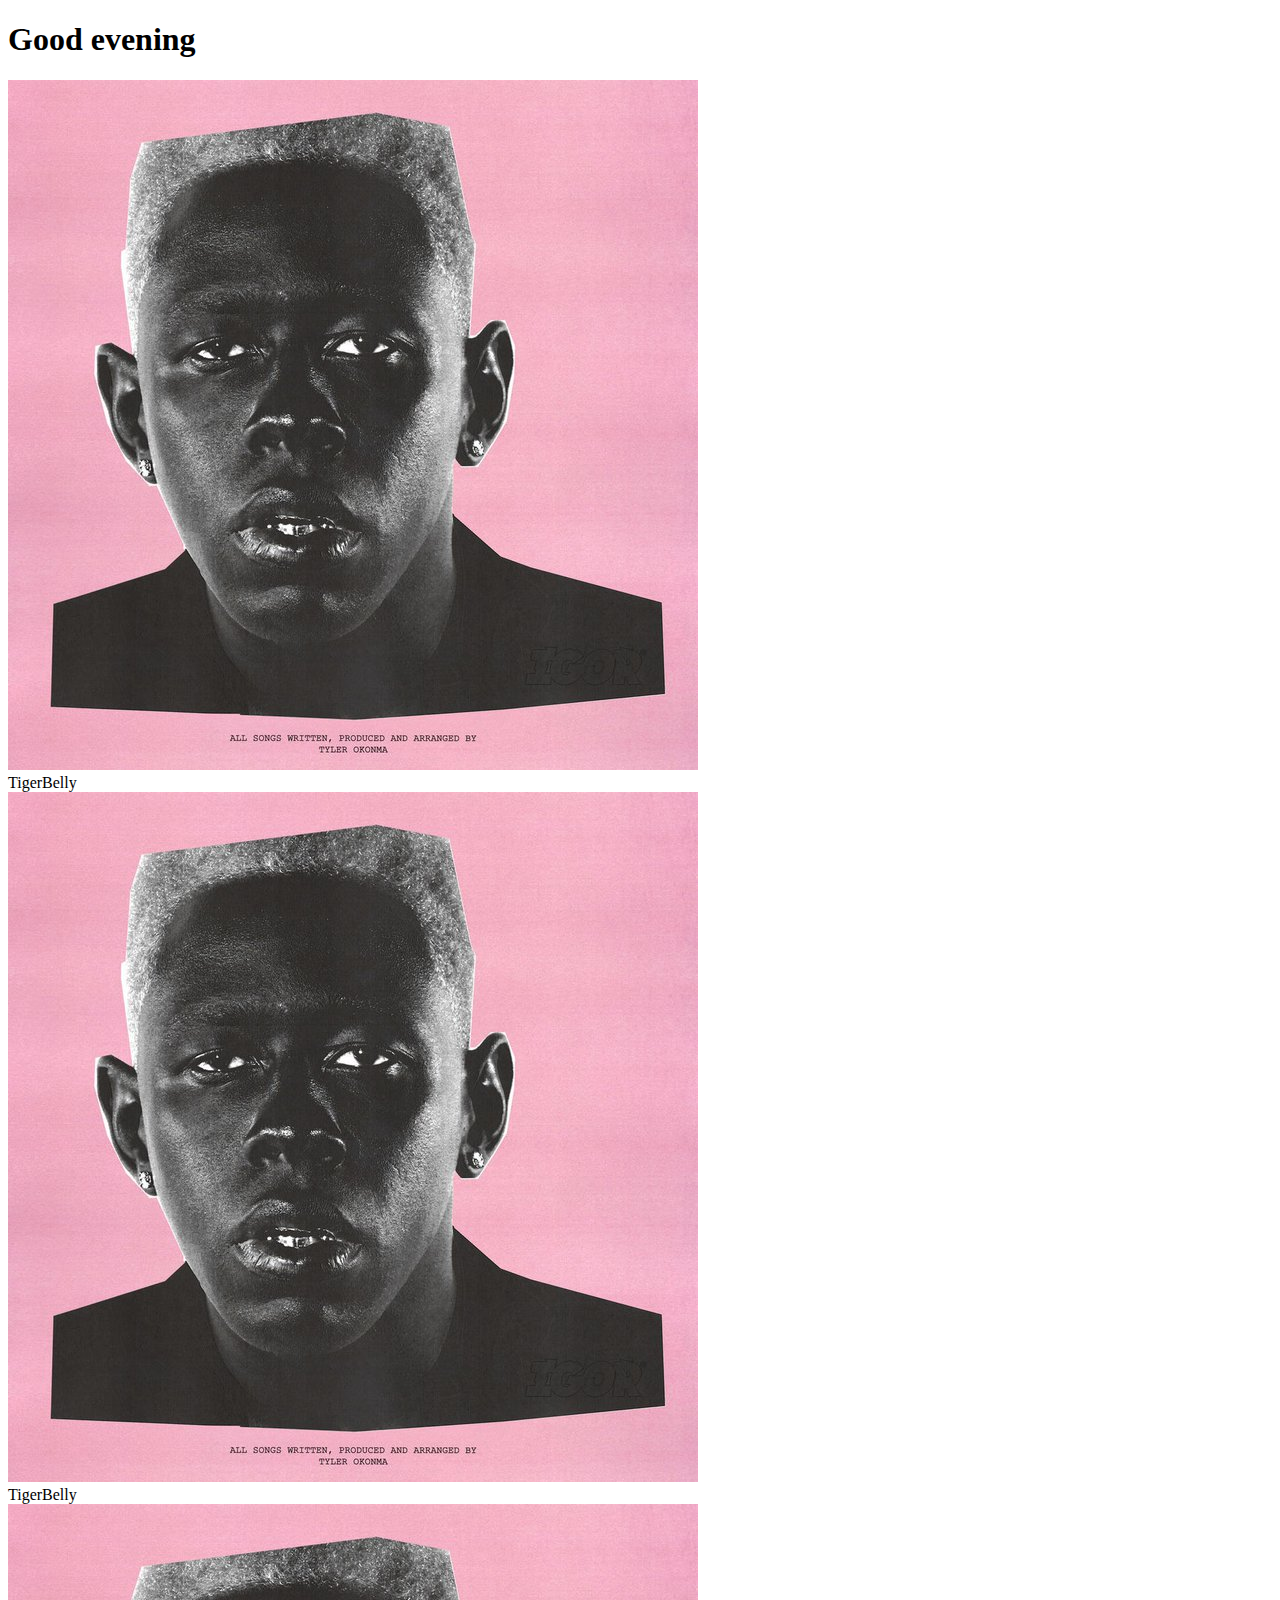
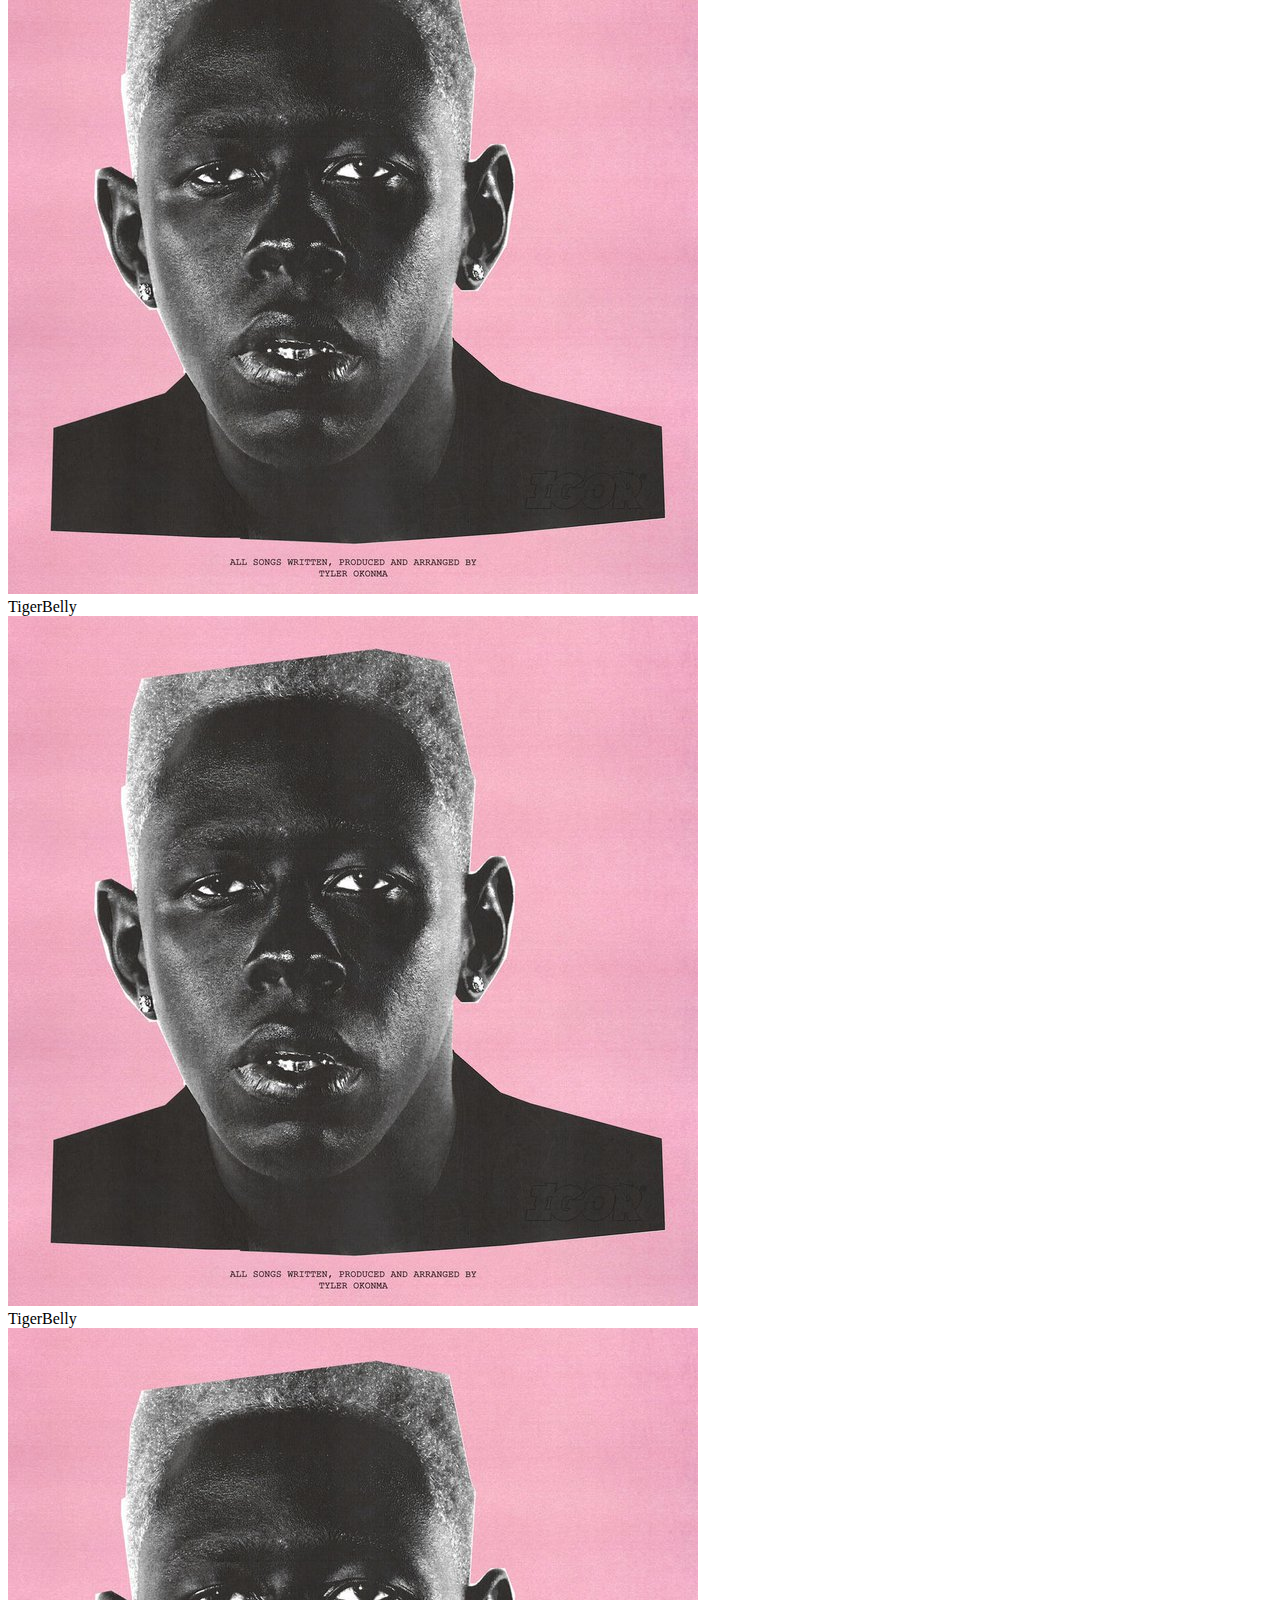
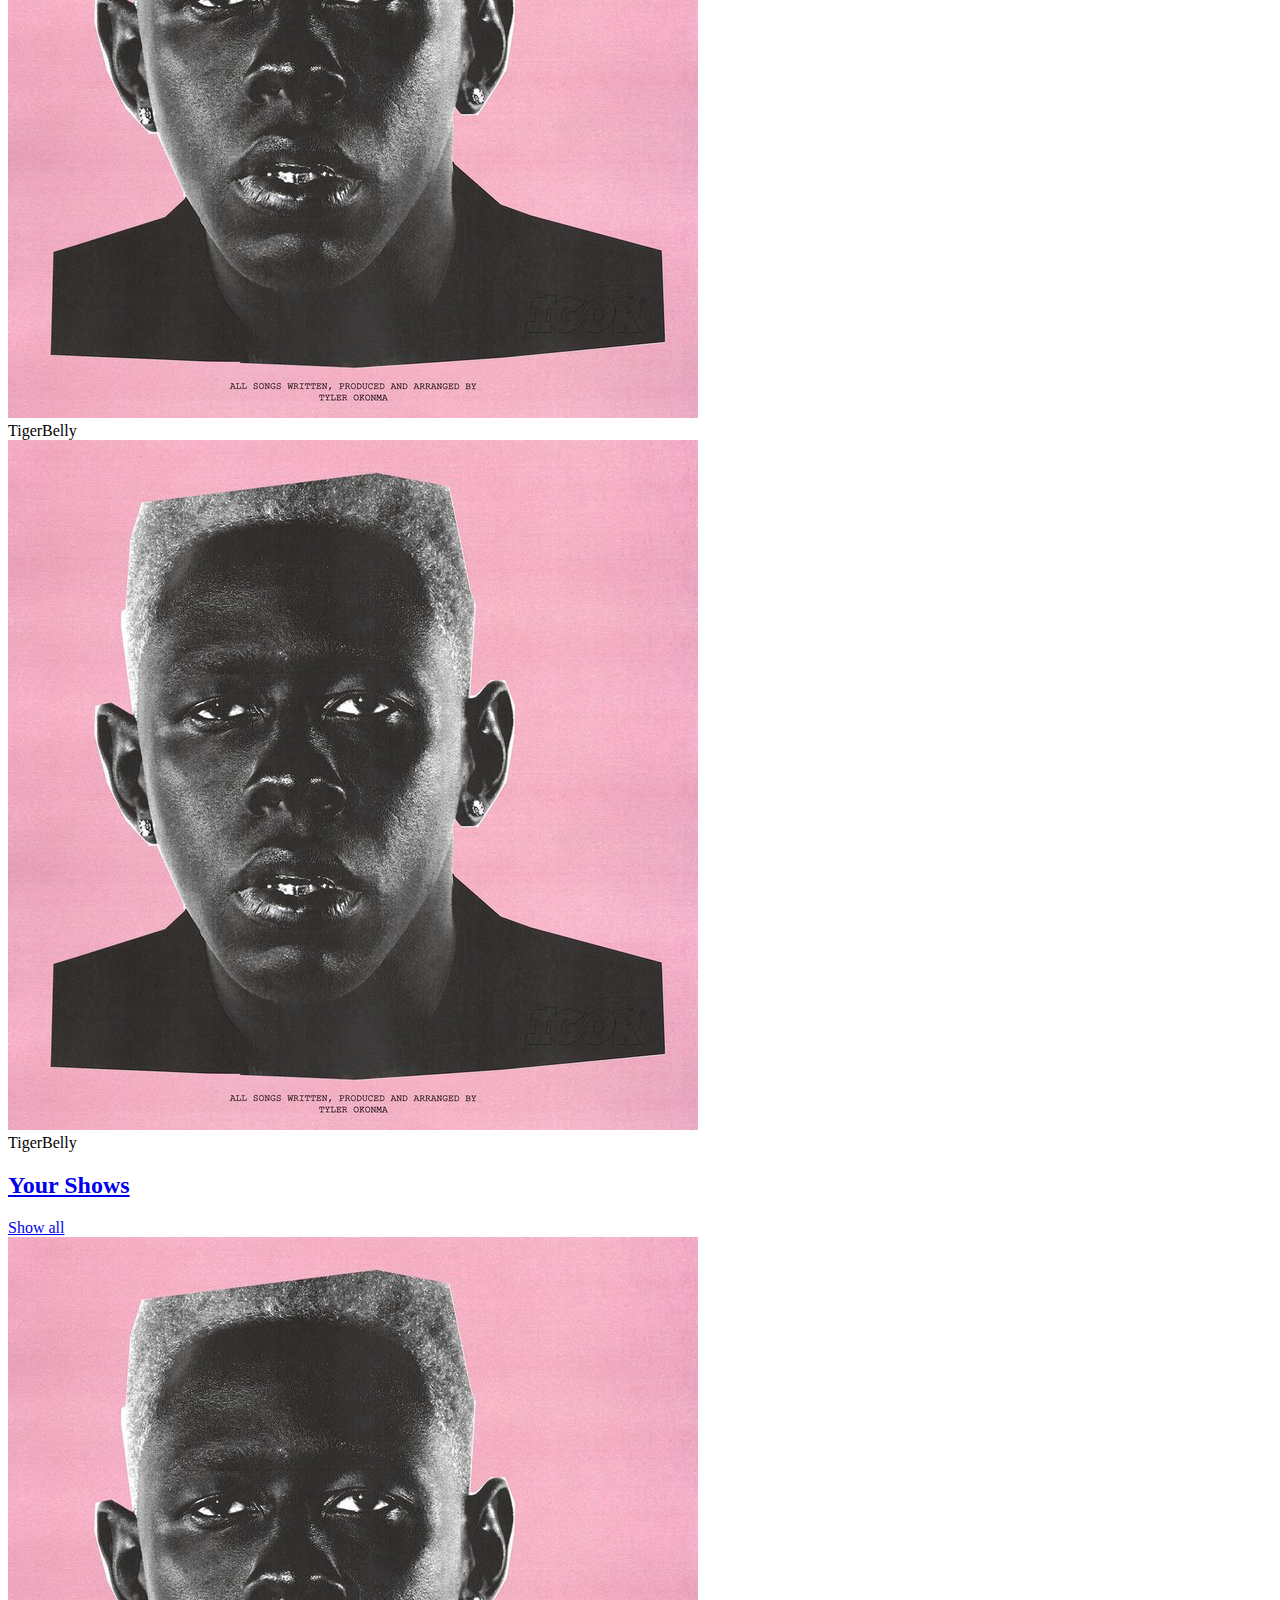
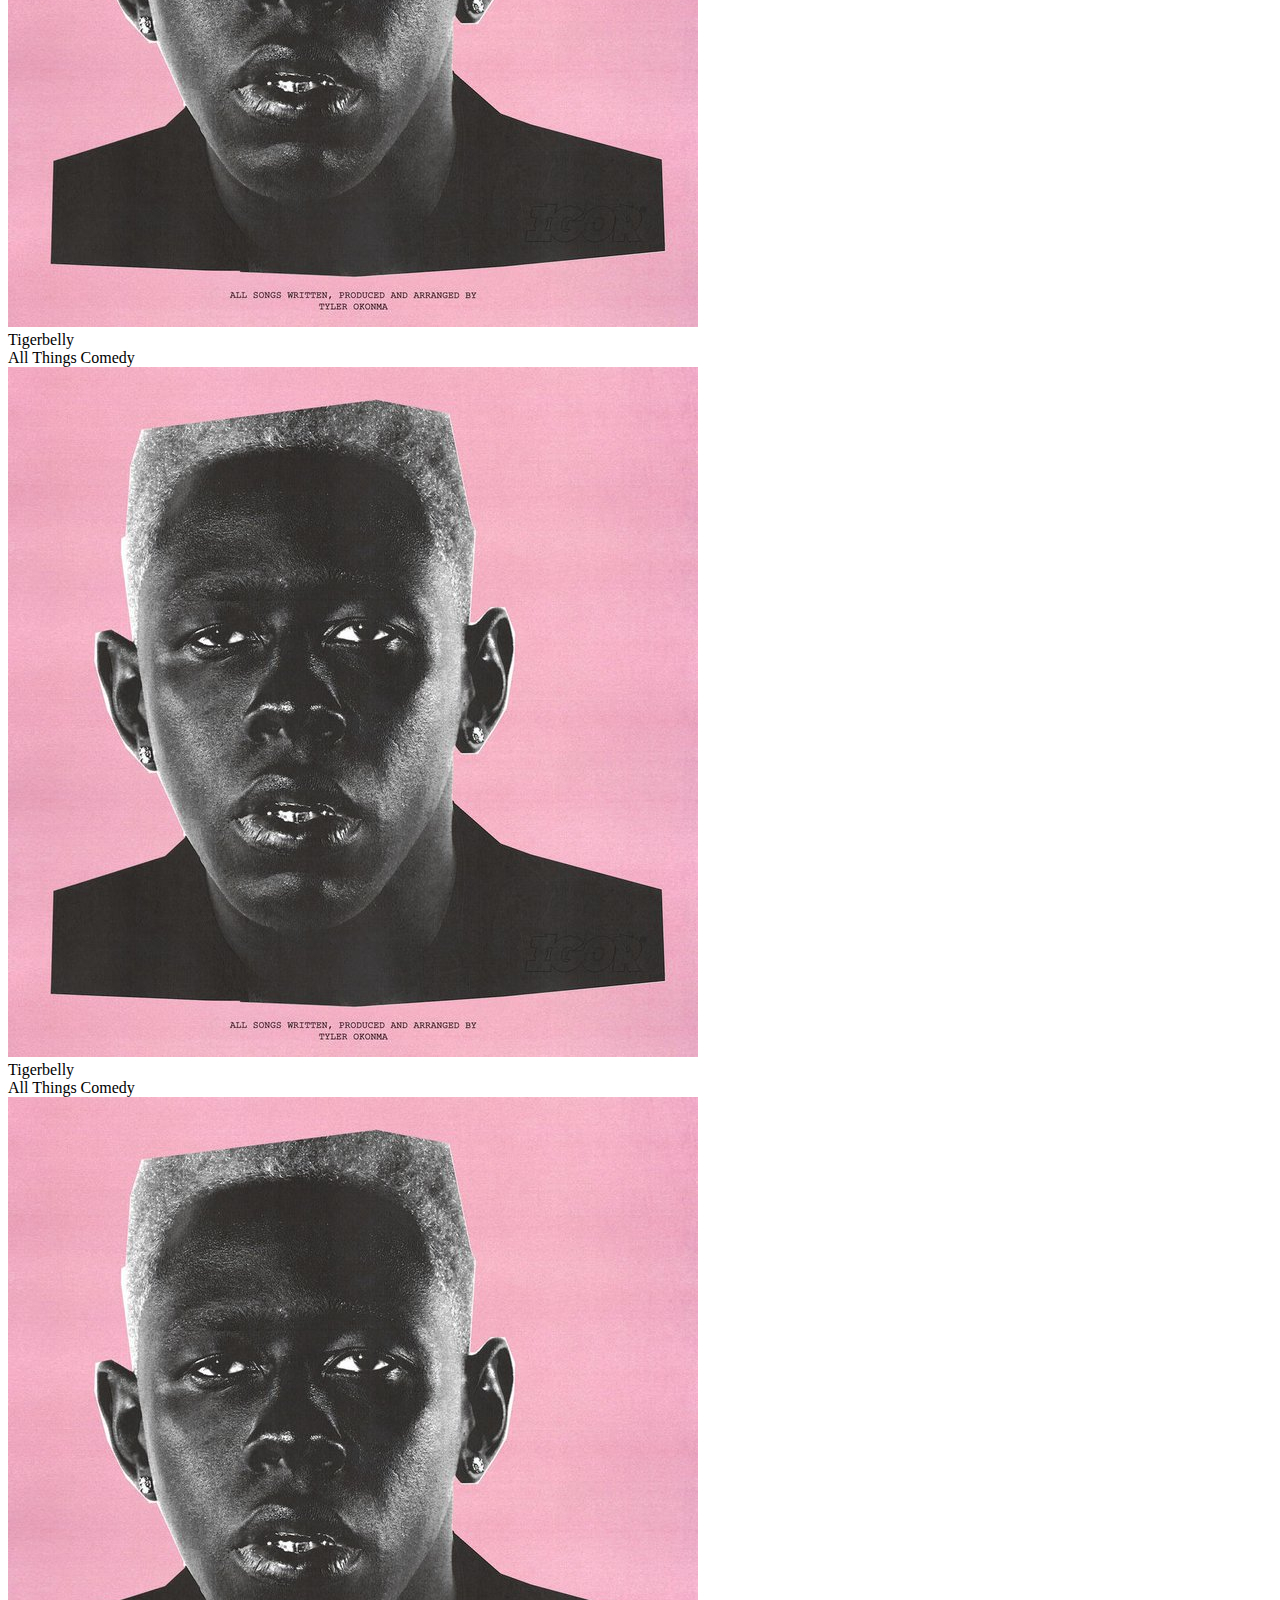
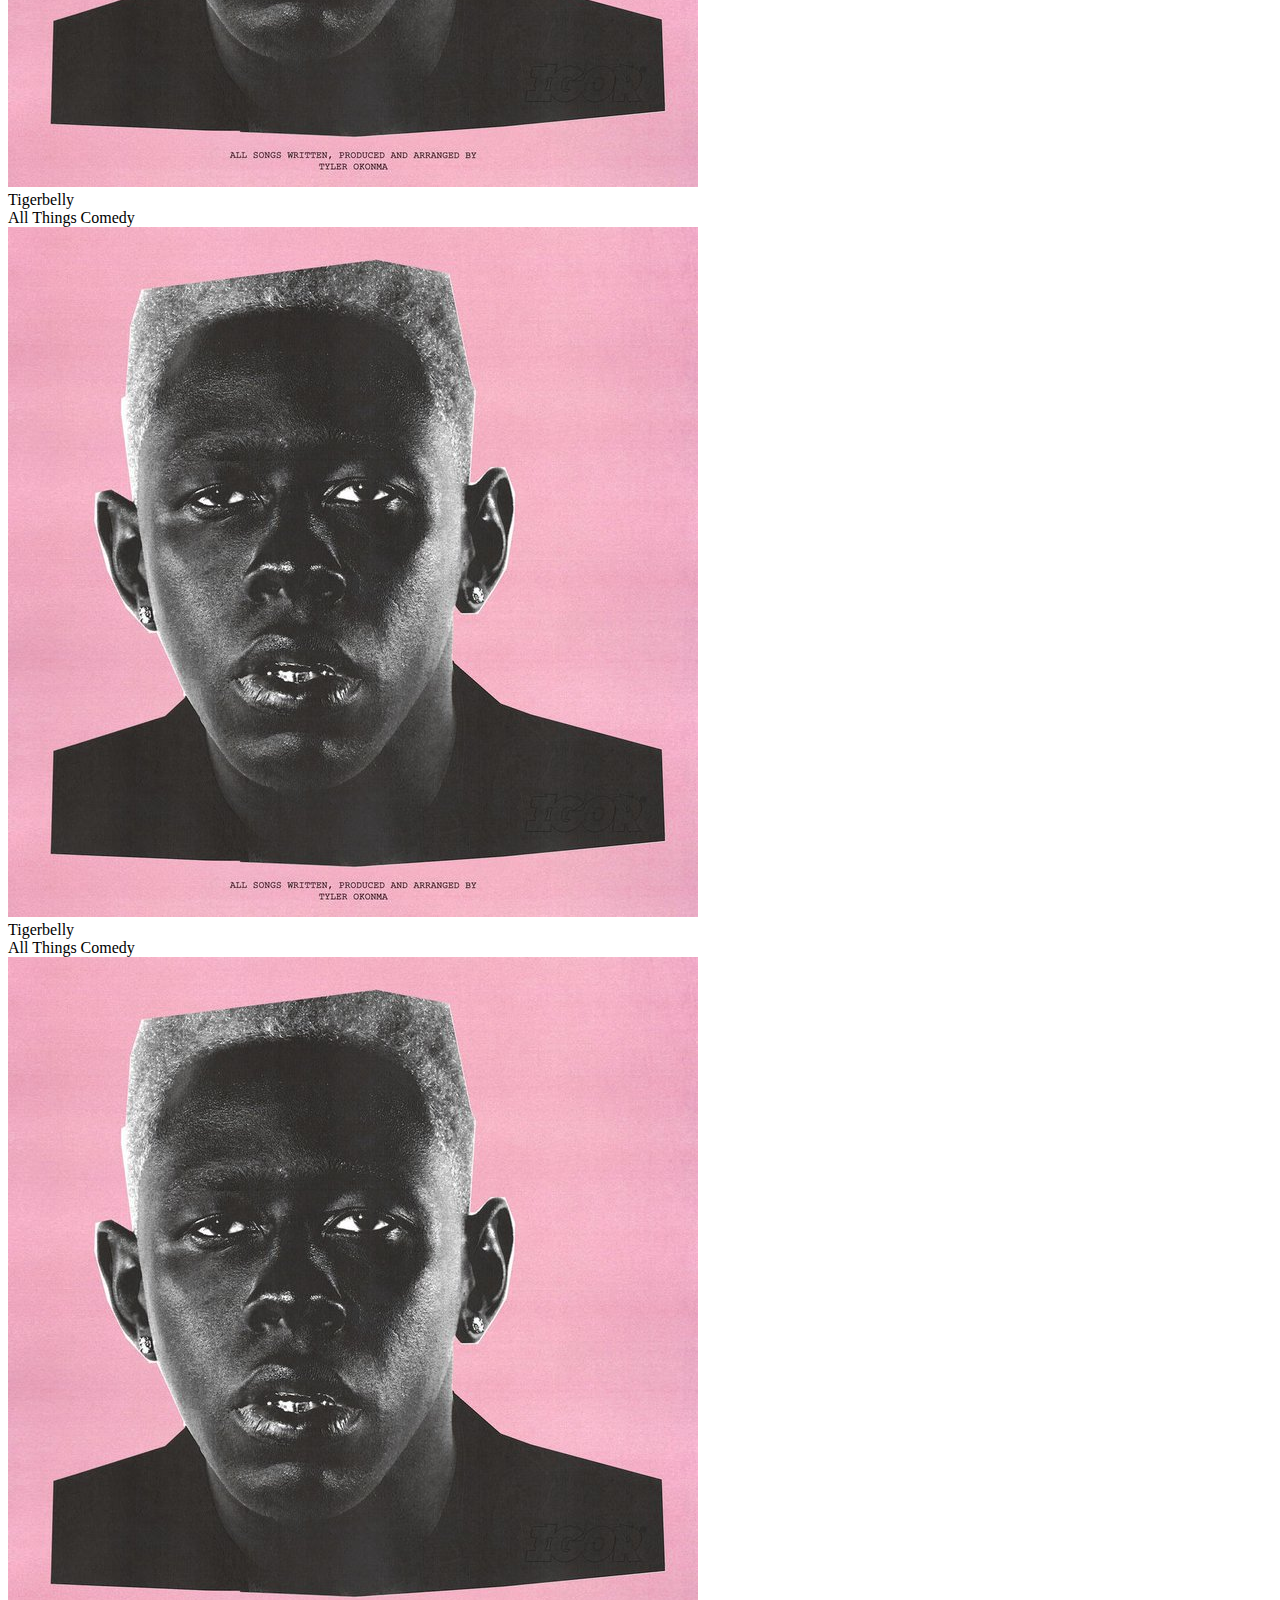
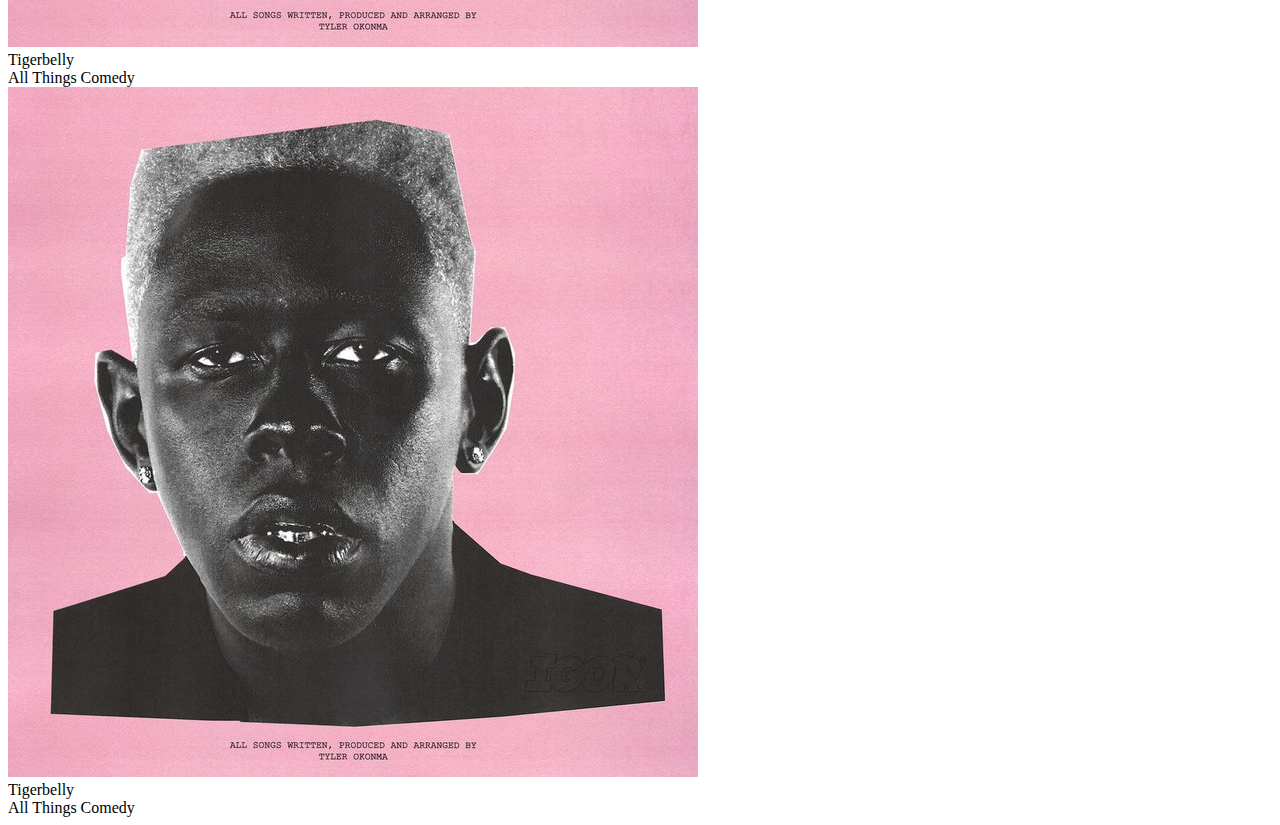
<file: templates/home.html>
<!DOCTYPE html>
<html lang="en">
<head>
    <meta charset="UTF-8">
    <meta name="viewport" content="width=device-width, initial-scale=1.0">
    <title>Home</title>
</head>
<body>
    <!-- Right arrow icon in the header of main body -->
    <div class = "right-arrow">
        <a href="#"><i class="fa-solid fa-chevron-left"></i></a>
    </div>
    <h1>Good evening</h1>
    <div class="top-library">
            <div class="top-box">
                <div class="top-playlist-image">
                    <img src="/photos/index.jpeg" alt="Default playlist">
                </div>
                <div class="top-playlist-text">
                    <span>TigerBelly</span>
                </div>
            </div>
            <div class="top-box">
                <div class="top-playlist-image">
                    <img src="/photos/index.jpeg" alt="Default playlist">
                </div>
                <div class="top-playlist-text">
                    <span>TigerBelly</span>
                </div>
            </div>
            <div class="flex-break-2"></div>
            <div class="top-box">
                <div class="top-playlist-image">
                    <img src="/photos/index.jpeg" alt="Default playlist">
                </div>
                <div class="top-playlist-text">
                    <span>TigerBelly</span>
                </div>
            </div>
            <div class="flex-break-1"></div>
            <div class="top-box">
                <div class="top-playlist-image">
                    <img src="/photos/index.jpeg" alt="Default playlist">
                </div>
                <div class="top-playlist-text">
                    <span>TigerBelly</span>
                </div>
            </div>
            <div class="flex-break-2"></div>
            <div class="top-box">
                <div class="top-playlist-image">
                    <img src="/photos/index.jpeg" alt="Default playlist">
                </div>
                <div class="top-playlist-text">
                    <span>TigerBelly</span>
                </div>
            </div>
            <div class="top-box">
                <div class="top-playlist-image">
                    <img src="/photos/index.jpeg" alt="Default playlist">
                </div>
                <div class="top-playlist-text">
                    <span>TigerBelly</span>
                </div>
            </div>
    </div>

    <div class="main-playlist-container">
    <div class="playlist-card-header">
        <a href="#"><h2 id="header-1">Your Shows</h2></a>
        <a href="#"><span id="header-2">Show all</span></a>
    </div>
    
    <div class="playlist-card-container">
        <div class="playlist-card"> 
            <div class="playlist-card-image">
                <img src="/photos/index.jpeg" alt="Default playlist">
            </div>
            <div class="playlist-card-name">
                Tigerbelly

            </div>
            <div class="playlist-card-description">
                All Things Comedy
            </div>
        </div>

        <div class="playlist-card"> 
            <div class="playlist-card-image">
                <img src="/photos/index.jpeg" alt="Default playlist">
            </div>
            <div class="playlist-card-name">
                Tigerbelly

            </div>
            <div class="playlist-card-description">
                All Things Comedy
            </div>
        </div>

        <div class="playlist-card"> 
            <div class="playlist-card-image">
                <img src="/photos/index.jpeg" alt="Default playlist">
            </div>
            <div class="playlist-card-name">
                Tigerbelly

            </div>
            <div class="playlist-card-description">
                All Things Comedy
            </div>
        </div>
        
        <div class="playlist-card"> 
            <div class="playlist-card-image">
                <img src="/photos/index.jpeg" alt="Default playlist">
            </div>
            <div class="playlist-card-name">
                Tigerbelly

            </div>
            <div class="playlist-card-description">
                All Things Comedy
            </div>
        </div>

        <div class="playlist-card"> 
            <div class="playlist-card-image">
                <img src="/photos/index.jpeg" alt="Default playlist">
            </div>
            <div class="playlist-card-name">
                Tigerbelly

            </div>
            <div class="playlist-card-description">
                All Things Comedy
            </div>
        </div>

        <div class="playlist-card"> 
            <div class="playlist-card-image">
                <img src="/photos/index.jpeg" alt="Default playlist">
            </div>
            <div class="playlist-card-name">
                Tigerbelly

            </div>
            <div class="playlist-card-description">
                All Things Comedy
            </div>
        </div>
    </div>
</div>
</body>
</html>
</file>
